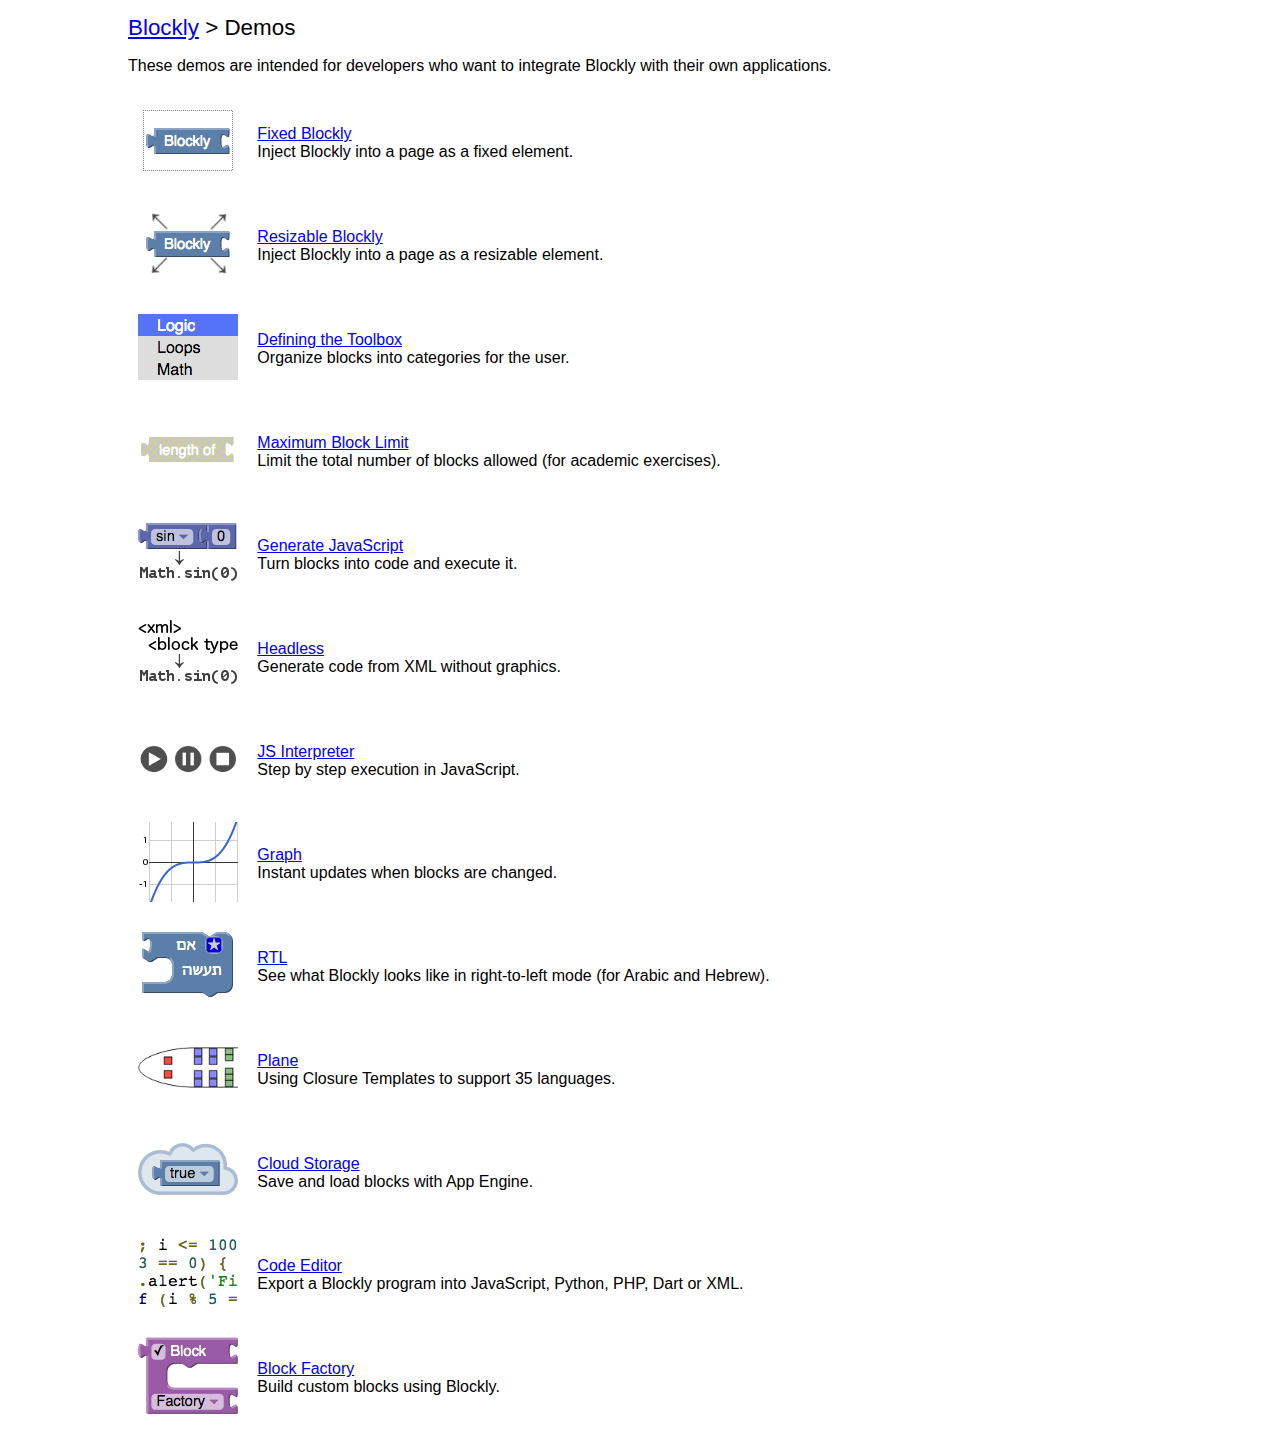
<file: blockino-master/blockly/demos/index.html>
<!DOCTYPE html>
<html>
<head>
  <meta charset="utf-8">
  <title>Blockly Demos</title>
  <style>
    body {
      margin: 0 10%;
      background-color: #fff;
      font-family: sans-serif;
    }
    h1 {
      font-weight: normal;
      font-size: 140%;
    }
    td {
      padding: 1ex;
    }
    img {
      border: none;
    }
  </style>
</head>
<body>
  <h1><a href="https://developers.google.com/blockly/">Blockly</a> &gt; Demos</h1>

  <p>These demos are intended for developers who want to integrate Blockly with
  their own applications.</p>

  <table>
    <tr>
      <td>
        <a href="fixed/index.html">
          <img src="fixed/icon.png" height=80 width=100>
        </a>
      </td>
      <td>
        <div><a href="fixed/index.html">Fixed Blockly</a></div>
        <div>Inject Blockly into a page as a fixed element.</div>
      </td>
    </tr>

    <tr>
      <td>
        <a href="resizable/index.html">
          <img src="resizable/icon.png" height=80 width=100>
        </a>
      </td>
      <td>
        <div><a href="resizable/index.html">Resizable Blockly</a></div>
        <div>Inject Blockly into a page as a resizable element.</div>
      </td>
    </tr>

    <tr>
      <td>
        <a href="toolbox/index.html">
          <img src="toolbox/icon.png" height=80 width=100>
        </a>
      </td>
      <td>
        <div><a href="toolbox/index.html">Defining the Toolbox</a></div>
        <div>Organize blocks into categories for the user.</div>
      </td>
    </tr>

    <tr>
      <td>
        <a href="maxBlocks/index.html">
          <img src="maxBlocks/icon.png" height=80 width=100>
        </a>
      </td>
      <td>
        <div><a href="maxBlocks/index.html">Maximum Block Limit</a></div>
        <div>Limit the total number of blocks allowed (for academic exercises).</div>
      </td>
    </tr>

    <tr>
      <td>
        <a href="generator/index.html">
          <img src="generator/icon.png" height=80 width=100>
        </a>
      </td>
      <td>
        <div><a href="generator/index.html">Generate JavaScript</a></div>
        <div>Turn blocks into code and execute it.</div>
      </td>
    </tr>

    <tr>
      <td>
        <a href="headless/index.html">
          <img src="headless/icon.png" height=80 width=100>
        </a>
      </td>
      <td>
        <div><a href="headless/index.html">Headless</a></div>
        <div>Generate code from XML without graphics.</div>
      </td>
    </tr>

    <tr>
      <td>
        <a href="interpreter/index.html">
          <img src="interpreter/icon.png" height=80 width=100>
        </a>
      </td>
      <td>
        <div><a href="interpreter/index.html">JS Interpreter</a></div>
        <div>Step by step execution in JavaScript.</div>
      </td>
    </tr>

    <tr>
      <td>
        <a href="graph/index.html">
          <img src="graph/icon.png" height=80 width=100>
        </a>
      </td>
      <td>
        <div><a href="graph/index.html">Graph</a></div>
        <div>Instant updates when blocks are changed.</div>
      </td>
    </tr>

    <tr>
      <td>
        <a href="rtl/index.html">
          <img src="rtl/icon.png" height=80 width=100>
        </a>
      </td>
      <td>
        <div><a href="rtl/index.html">RTL</a></div>
        <div>See what Blockly looks like in right-to-left mode (for Arabic and Hebrew).</div>
      </td>
    </tr>

    <tr>
      <td>
        <a href="plane/index.html">
          <img src="plane/icon.png" height=80 width=100>
        </a>
      </td>
      <td>
        <div><a href="plane/index.html">Plane</a></div>
        <div>Using Closure Templates to support 35 languages.</div>
      </td>
    </tr>

    <tr>
      <td>
        <a href="storage/index.html">
          <img src="storage/icon.png" height=80 width=100>
        </a>
      </td>
      <td>
        <div><a href="storage/index.html">Cloud Storage</a></div>
        <div>Save and load blocks with App Engine.</div>
      </td>
    </tr>

    <tr>
      <td>
        <a href="code/index.html">
          <img src="code/icon.png" height=80 width=100>
        </a>
      </td>
      <td>
        <div><a href="code/index.html">Code Editor</a></div>
        <div>Export a Blockly program into JavaScript, Python, PHP, Dart or XML.</div>
      </td>
    </tr>

    <tr>
      <td>
        <a href="blockfactory/index.html">
          <img src="blockfactory/icon.png" height=80 width=100>
        </a>
      </td>
      <td>
        <div><a href="blockfactory/index.html">Block Factory</a></div>
        <div>Build custom blocks using Blockly.</div>
      </td>
    </tr>
  </table>
</body>
</html>
</file>
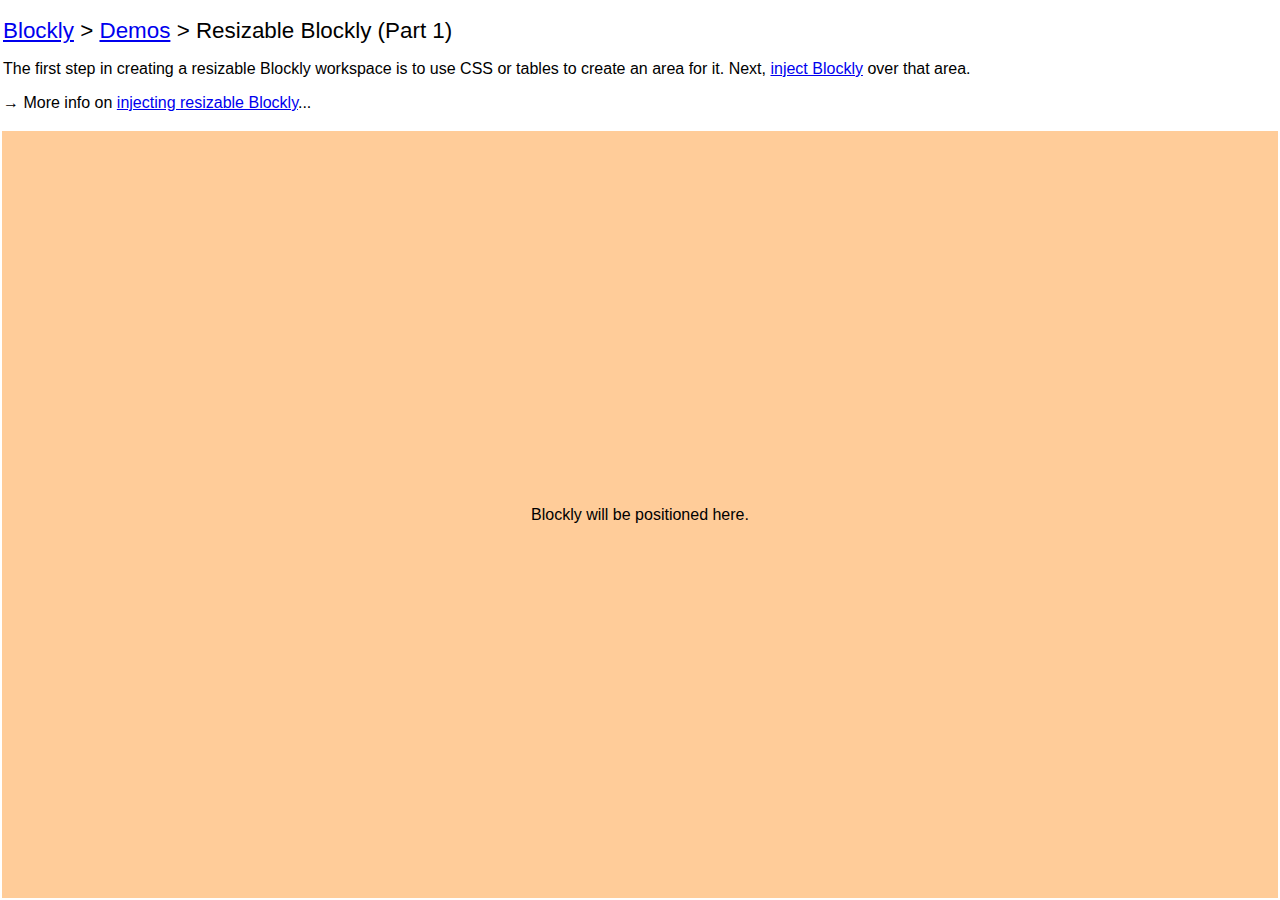
<file: blockino-master/blockly/demos/resizable/index.html>
<!DOCTYPE html>
<html>
<head>
  <meta charset="utf-8">
  <title>Blockly Demo: Resizable Blockly (Part 1)</title>
  <style>
    html, body {
      height: 100%;
      margin: 0;
    }
    body {
      background-color: #fff;
      font-family: sans-serif;
      overflow: hidden;
    }
    h1 {
      font-weight: normal;
      font-size: 140%;
    }
    table {
      height: 100%;
      width: 100%;
    }
    #blocklyArea {
      height: 99%;
      background: #fc9;
      text-align: center;
    }
  </style>
</head>
<body>
  <table>
    <tr>
      <td>
        <h1><a href="https://developers.google.com/blockly/">Blockly</a> &gt;
          <a href="../index.html">Demos</a> &gt; Resizable Blockly (Part 1)</h1>

        <p>The first step in creating a resizable Blockly workspace is to use
        CSS or tables to create an area for it.
        Next, <a href="overlay.html">inject Blockly</a> over that area.</p>

        <p>&rarr; More info on <a href="https://developers.google.com/blockly/installation/injecting-resizable">injecting resizable Blockly</a>...</p>
      </td>
    </tr>
    <tr>
      <td id="blocklyArea">
        Blockly will be positioned here.
      </td>
    </tr>
  </table>
</body>
</html>
</file>
